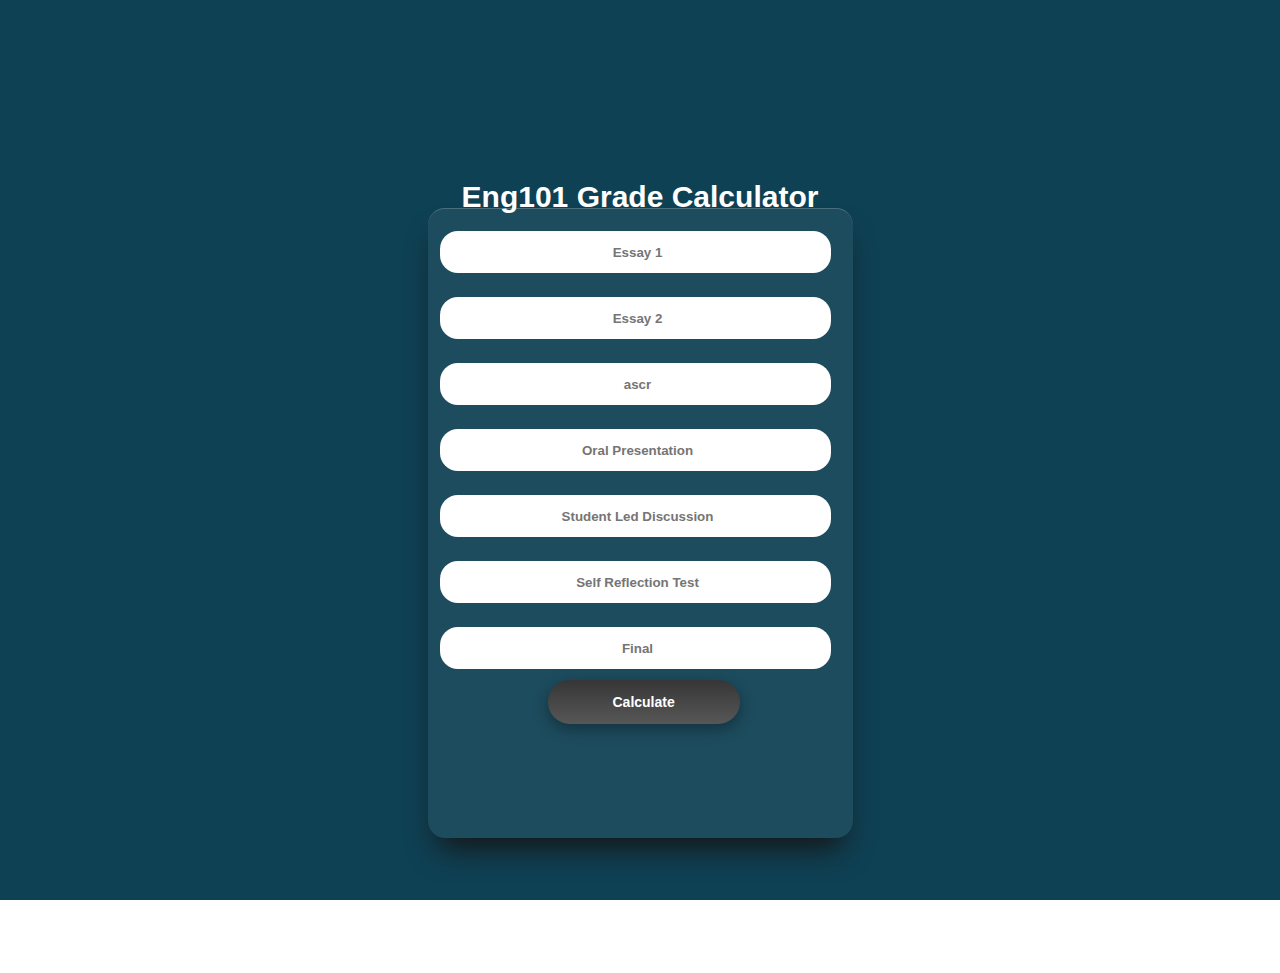
<file: index.html>
<!DOCTYPE html>
<html lang="en">

<head>
    <meta charset="UTF-8">
    <meta name="viewport" content="width=device-width, initial-scale=1.0">
    <title>Eng 101 cal</title>
    <link rel="stylesheet" href="style.css">

</head>

<body>
    <div class="container">
        <h2>Eng101 Grade Calculator</h2>
        <div class="flex-box">
            <div class="card">
                <div class="input">
                    <input type="number" , id="e1" , placeholder="Essay 1">
                    <input type="number" , id="e2" , placeholder="Essay 2">
                    <input type="number" , id="ascr" , placeholder="ascr">
                    <input type="number" , id="or" , placeholder="Oral Presentation">
                    <input type="number" , id="sld" , placeholder="Student Led Discussion">
                    <input type="number" , id="srt" , placeholder="Self Reflection Test">
                    <input type="number" , id="f" , placeholder="Final">
                    <button onclick="cal()">Calculate</button>
                    <p id="demo"></p>
                    <p id="demo1"></p>
                    <p id="demo2"></p>
                </div>
            </div>

        </div>
    </div>
</body>

<script src="script.js"></script>

</html>
</file>
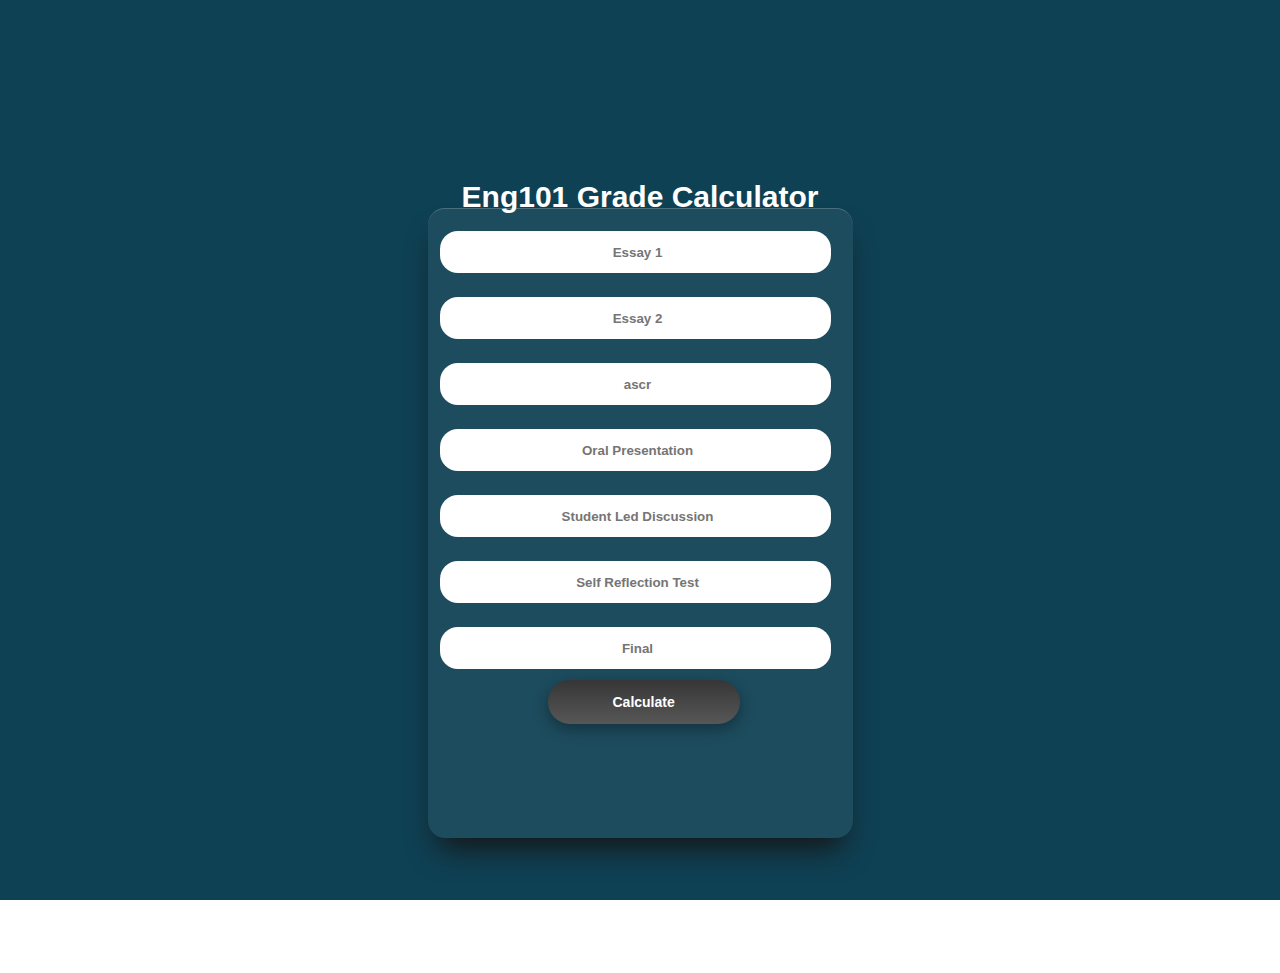
<file: gd.html>
<!DOCTYPE html>
<html lang="en">

<head>
    <meta charset="UTF-8">
    <meta name="viewport" content="width=device-width, initial-scale=1.0">
    <title>Eng 101 cal</title>
    <link rel="stylesheet" href="style.css">

</head>

<body>
    <div class="container">
        <h2>Eng101 Grade Calculator</h2>
        <div class="flex-box">
            <div class="card">
                <div class="input">
                    <input type="number" , id="e1" , placeholder="Essay 1">
                    <input type="number" , id="e2" , placeholder="Essay 2">
                    <input type="number" , id="ascr" , placeholder="ascr">
                    <input type="number" , id="or" , placeholder="Oral Presentation">
                    <input type="number" , id="sld" , placeholder="Student Led Discussion">
                    <input type="number" , id="srt" , placeholder="Self Reflection Test">
                    <input type="number" , id="f" , placeholder="Final">
                    <button onclick="cal()">Calculate</button>
                    <p id="demo"></p>
                    <p id="demo1"></p>
                    <p id="demo2"></p>
                </div>
            </div>

        </div>
    </div>
</body>

<script src="script.js"></script>

</html>
</file>
<file: style.css>
* {
    margin: 0;
    padding: 0;
    box-sizing: border-box;
}

.container {
    width: 100%;
    height: 100vh;
    background-color: #0f4154;
}

.container .card {
    height: 70vh;
    width: 425px;
    border-radius: 17px;
    background-color: rgb(255 255 255 / 6%);
    border-top: 1px solid rgba(255, 255, 255, 0.2);
    box-shadow: rgb(21 21 22) 0px 20px 30px -10px;
}

.flex-box {
    display: flex;
    justify-content: center;
    align-items: center;
    min-height: 100vh;
}

h2 {
    position: relative;
    top: 20%;
    text-align: center;
    padding-bottom: 39px;
    font-size: 30px;
    color: #fff;
    font-family: sans-serif;
}

.input {
    margin: 10px 0px;
}

.input input {
    width: 92%;
    height: 42px;
    margin: 12px;
    outline: none;
    border: none;
    font-weight: bold;
    text-indent: 20px;
    border-radius: 18px;
    padding: 3px 2px;
}

::placeholder {
    font-weight: bold;
    text-align: center;
    padding: 3px 5px;
    caret-color: #000;
}

button {
    cursor: pointer;
    outline: none;
    border: none;
    font-weight: bold;
    padding: 14px 65px;
    color: #fff;
    margin: -1px 120px;
    font-size: 14px;
    border-radius: 31px;
    box-shadow: rgba(0, 0, 0, 0.35) 0px 5px 15px;
    background-image: linear-gradient(#373636, #575757);
    transition: transform 1s;
}

button:hover {
    transform: perspective(200px) rotateX(30deg);
}

p {
    font-weight: bold;
    padding: 3px 15px;
    color: #fff;
    text-align: center;
}
</file>
